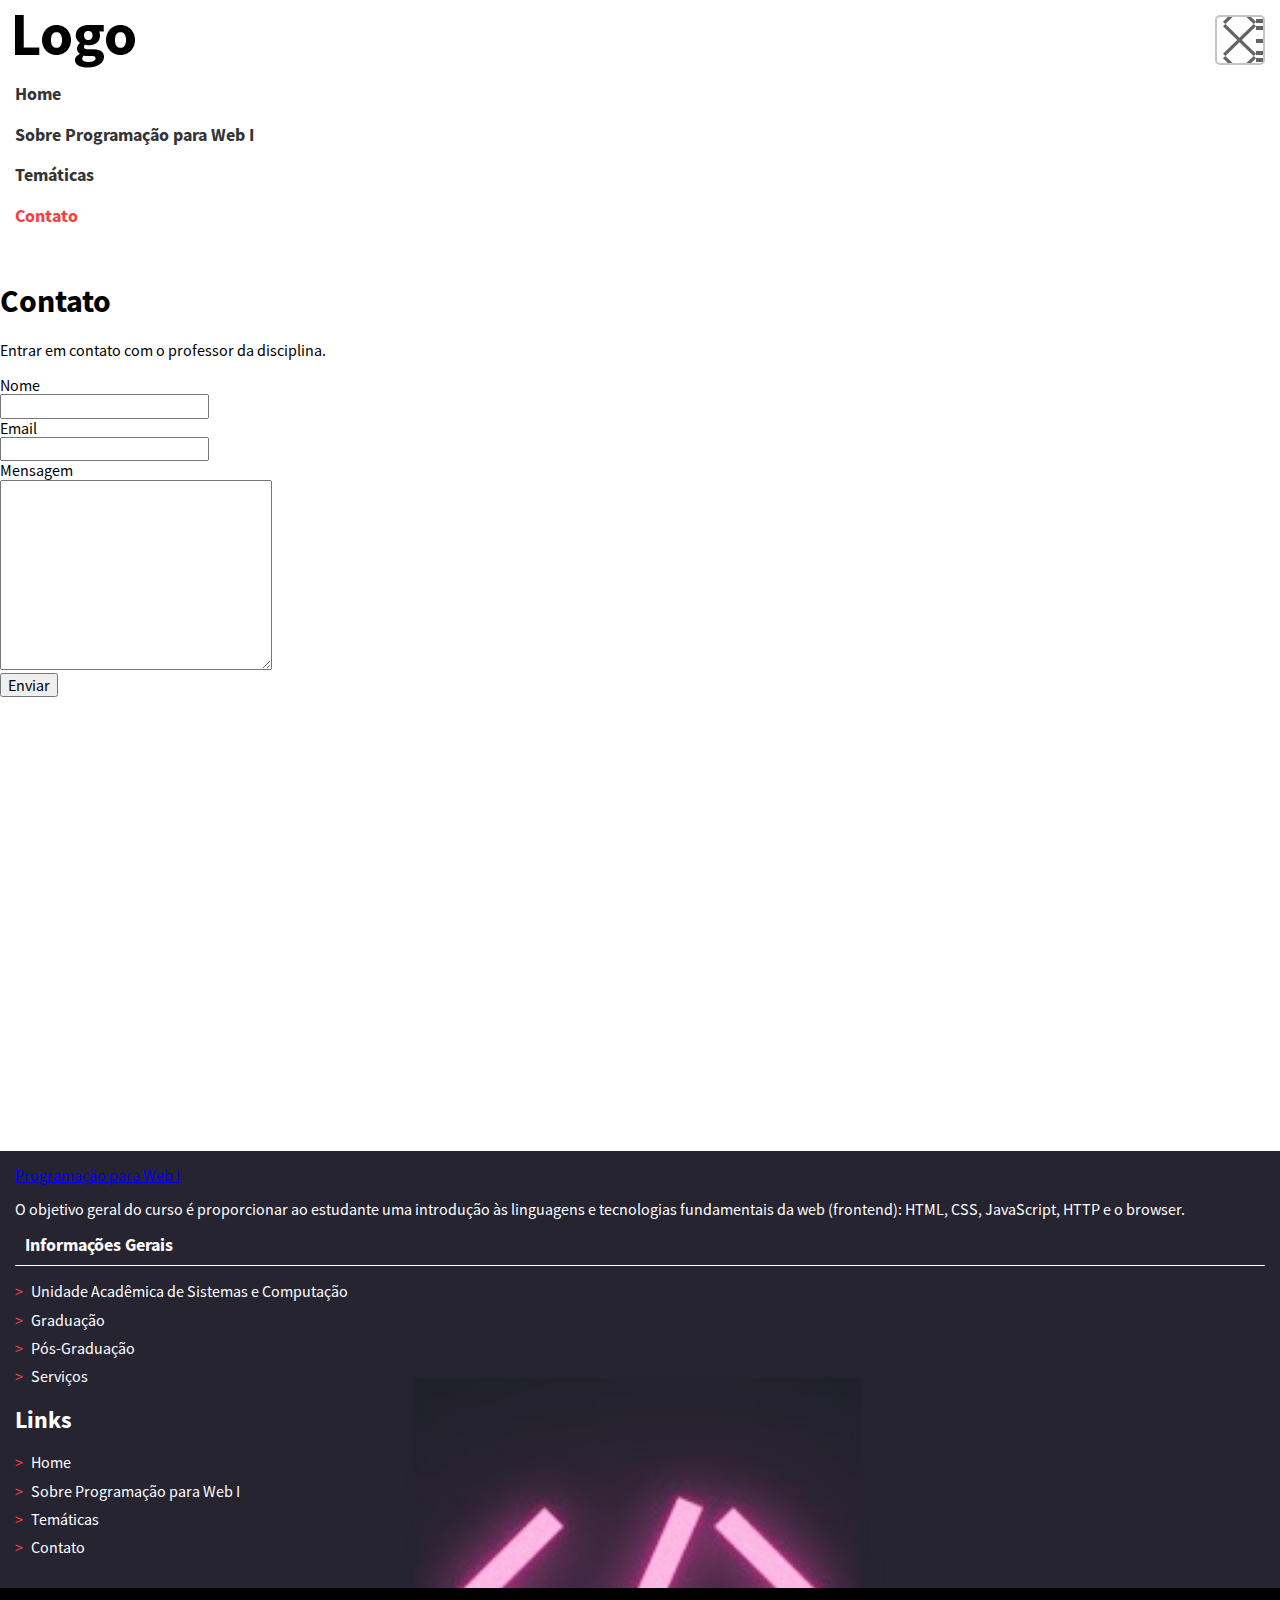
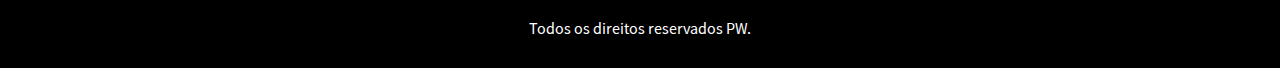
<file: contatos.html>
<!DOCTYPE html>
<html lang="pt-br">
<head>
    <meta charset="UTF-8">
    <meta name="viewport" content="width=device-width, initial-scale=1.0">
    <title>Programação para Web I</title>
    <link rel="stylesheet" href="./css/normalize.css">
    <link rel="stylesheet" href="./css/styles.css">
</head>
<body>
    <header class="cabecalho">
        <h1 class="logo">Programação para web I</h1>
        <nav class="menu-principal">
            <button class="menu-principal__btn">Abrir/fechar Menu</button>
            <ul class="menu-principal__lista">
                <li><a class="menu-principal__item" href="index.html">Home</a></li>
                <li><a class="menu-principal__item" href="sobre.html">Sobre Programação para Web I</a></li>
                <li><a class="menu-principal__item" href="tematicas.html">Temáticas</a></li>
                <li><a class="menu-principal__item menu-principal__item--atual" href="contatos.html">Contato</a></li>
            </ul>
        </nav>
    </header>
    <main>
        <article>
            <header><h1>Contato</h1></header>
        </article>
        <section>
            <p>Entrar em contato com o professor da disciplina.</p>
            <form action="#">
                <div>
                    <label for="nome">Nome</label><br>
                    <input id = "nome" type="text" name="nome">
                </div>
                <div>
                    <label for="email">Email</label><br>
                    <input id = "email" type="email" name="email">
                </div>
                <div>
                    <label for="mensagem">Mensagem</label><br>
                    <textarea name="mensagem" id="mensagem" cols="30" rows="10"></textarea>
                </div>
                <input type="submit" value="Enviar">
            </form>
            <div>
                <iframe src="https://www.google.com/maps/embed?pb=!1m14!1m12!1m3!1d15831.32793719356!2d-35.88251364999999!3d-7.25995435!2m3!1f0!2f0!3f0!3m2!1i1024!2i768!4f13.1!5e0!3m2!1sen!2sbr!4v1720724080045!5m2!1sen!2sbr" width="600" height="450" style="border:0;" allowfullscreen="" loading="lazy" referrerpolicy="no-referrer-when-downgrade"></iframe>
            </div>      
        </section>
    </main>
    <footer class="rodape">
        <div class="rodape__linha-1">
            <div class="rodape_coluna">
                <a href="index.html">Programação para Web I</a>
                <p>O objetivo geral do curso é proporcionar ao estudante uma introdução às linguagens e tecnologias fundamentais da web (frontend): HTML, CSS, JavaScript, HTTP e o browser.</p>
            </div>
            <div class="rodape_coluna">
                <h2 class="rodape_titulo">Informações Gerais</h2>
                <ul class="rodape__lista-links">
                    <li><a class="rodape__lista-links__item" href="https://www.computacao.ufcg.edu.br/unidade-acad%C3%AAmica">Unidade Acadêmica de Sistemas e Computação</a></li>
                    <li><a class="rodape__lista-links__item" href="https://www.computacao.ufcg.edu.br/graduacao">Graduação</a></li>
                    <li><a class="rodape__lista-links__item" href="https://www.computacao.ufcg.edu.br/mestrado-e-doutorado">Pós-Graduação</a></li>
                    <li><a class="rodape__lista-links__item" href="https://www.computacao.ufcg.edu.br/servi%C3%A7os">Serviços</a></li>
                </ul>
            </div>
            <div class="rodape_coluna">
                <h2 class="rodape-titulo">Links</h2>
                <ul class="rodape__lista-links">
                    <li><a class="rodape__lista-links__item" href="index.html">Home</a></li>
                    <li><a class="rodape__lista-links__item" href="sobre.html">Sobre Programação para Web I</a></li>
                    <li><a class="rodape__lista-links__item" href="tematicas.html">Temáticas</a></li>
                    <li><a class="rodape__lista-links__item" href="contatos.html">Contato</a></li>
                </ul>
            </div>
        </div>
        <div class="rodape__linha-2">
            <p>Todos os direitos reservados PW.</p>
        </div>
    </footer>
</body>
</html>
</file>
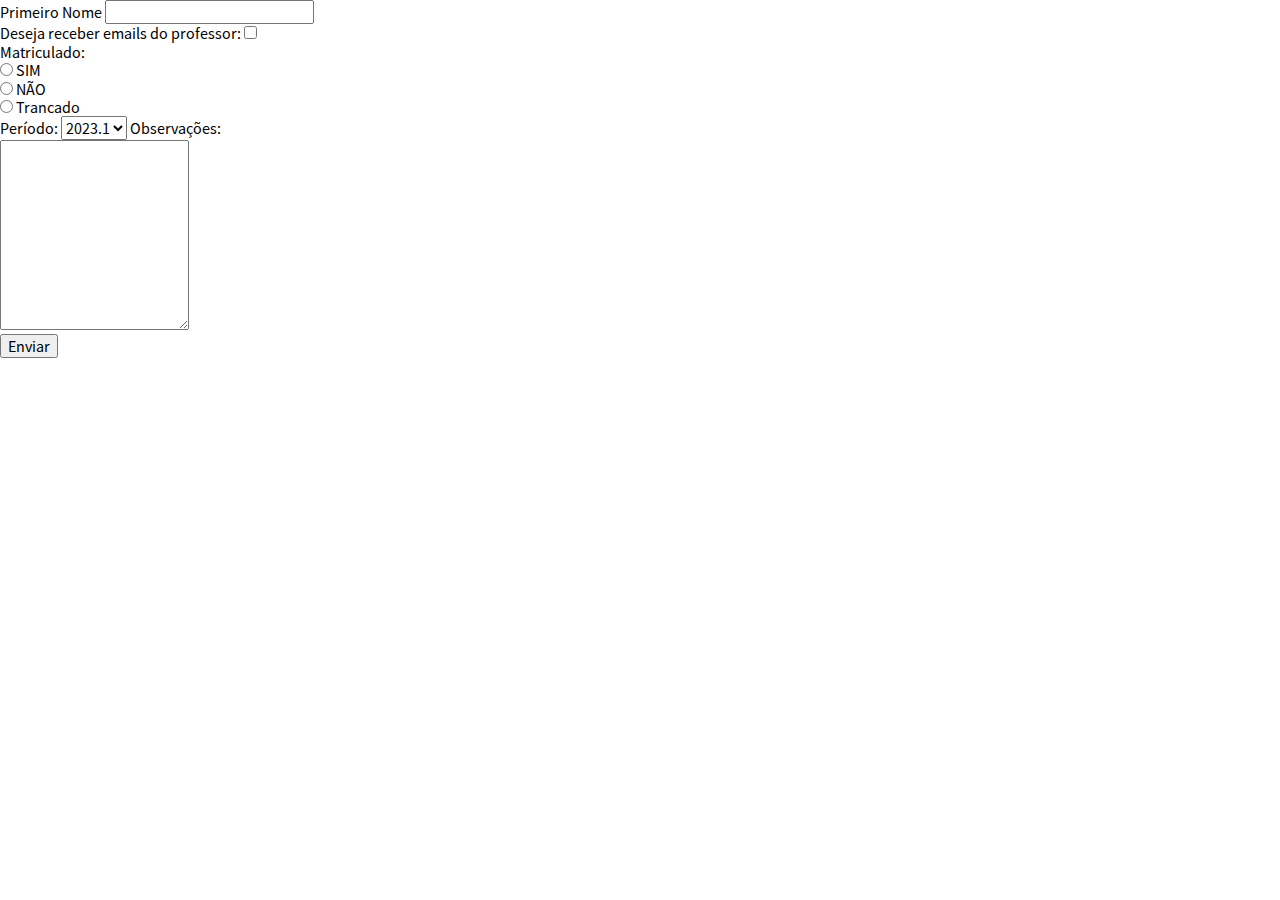
<file: formularios.html>
<!DOCTYPE html>
<html lang="en">
<head>
    <meta charset="UTF-8">
    <meta name="viewport" content="width=device-width, initial-scale=1.0">
    <title>Document</title>
    <link rel="stylesheet" href="./css/normalize.css">
    <link rel="stylesheet" href="./css/styles.css">
</head>
<body>
    <form action="#"> <!-- Destino para onde mandar os dados -->
        <div>
            <label for="primeironome">Primeiro Nome</label>
            <input id= "primeironome" type="text" name="Primeironome"><br>
        </div>
        <div>
            <label for="receberEmail">Deseja receber emails do professor: </label>
            <input id = "receberEmail" type="checkbox" name="receberEmails"><br>
        </div>
        <div>
            <label>Matriculado:</label><br>
            <input id = "sim" type="radio" name="matriculado" value="sim">
            <label for="sim">SIM</label><br>
            <input id = "não" type="radio" name="matriculado" value="não">
            <label for="NÃO">NÃO</label><br>
            <input id = "trancado" type="radio" name="matriculado" value="trancado">
            <label for="trancado">Trancado</label><br>

            <label for="periodo">Período:</label>
            <select name="periodo" id="periodo">
                <option value="2023.1">2023.1</option>
                <option value="2023.2">2023.2</option>
                <option value="2024.1">2024.1</option>
            </select>

            <label for="observacoes"></label>Observações:<br>
            <textarea name="observacoes" id="observacoes" cols="20" rows="10"></textarea>
        </div>
        <div>
            <input type="submit" value="Enviar">
        </div>
    </form>
</body>
</html>
</file>
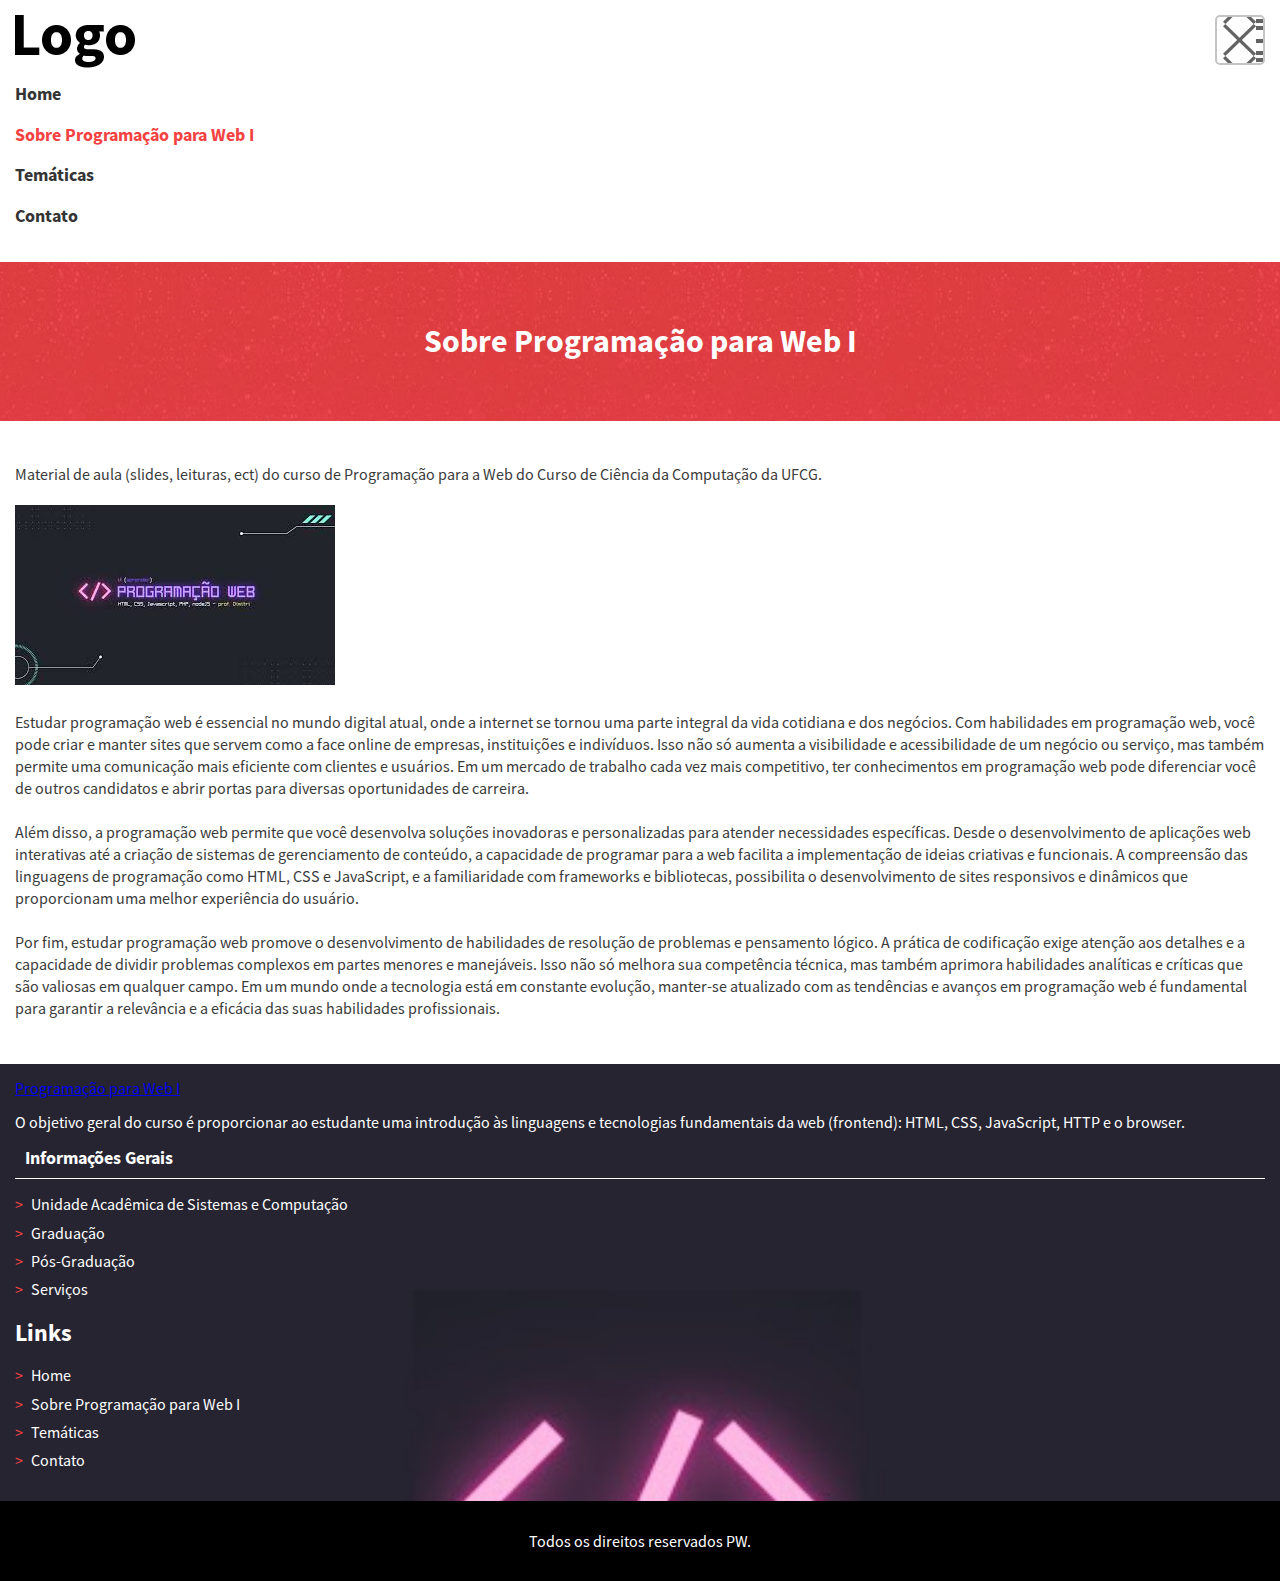
<file: sobre.html>
<!DOCTYPE html>
<html lang="pt-br">
<head>
    <meta charset="UTF-8">
    <!--width: largura para se adaptar ao dispositivo-->
    <!--initial-scale: definido como 1.0 para não iniciar com zoom-->
    <meta name="viewport" content="width=device-width, initial-scale=1.0">
    <title>Programação para Web I</title>
    <link rel="stylesheet" href="./css/normalize.css">
    <link rel="stylesheet" href="./css/styles.css">
</head>
<body>
    <header class="cabecalho">
        <h1 class="logo">Programação para web I</h1>
        <nav class="menu-principal">
            <button class="menu-principal__btn">Abrir/fechar Menu</button>
            <ul class="menu-principal__lista">
                <li><a class="menu-principal__item" href="index.html">Home</a></li>
                <li><a class="menu-principal__item menu-principal__item--atual" href="sobre.html">Sobre Programação para Web I</a></li>
                <li><a class="menu-principal__item" href="tematicas.html">Temáticas</a></li>
                <li><a class="menu-principal__item" href="contatos.html">Contato</a></li>
            </ul>
        </nav>
    </header>
    <main>
        <article>
            <header class="pagina-cabecalho"><h1 class="pagina-cabecalho_titulo">Sobre Programação para Web I</h1></header>
        </article>
        <section class="pagina-conteudo">
            <p>Material de aula (slides, leituras, ect) do curso de Programação para a Web do Curso de Ciência da Computação da UFCG.</p>
            <img src="img/pw_I.jpg" alt="Assuntos de PW I">
            <p>Estudar programação web é essencial no mundo digital atual, onde a internet se tornou uma parte integral da vida cotidiana e dos negócios. Com habilidades em programação web, você pode criar e manter sites que servem como a face online de empresas, instituições e indivíduos. Isso não só aumenta a visibilidade e acessibilidade de um negócio ou serviço, mas também permite uma comunicação mais eficiente com clientes e usuários. Em um mercado de trabalho cada vez mais competitivo, ter conhecimentos em programação web pode diferenciar você de outros candidatos e abrir portas para diversas oportunidades de carreira.</p>
            <p>Além disso, a programação web permite que você desenvolva soluções inovadoras e personalizadas para atender necessidades específicas. Desde o desenvolvimento de aplicações web interativas até a criação de sistemas de gerenciamento de conteúdo, a capacidade de programar para a web facilita a implementação de ideias criativas e funcionais. A compreensão das linguagens de programação como HTML, CSS e JavaScript, e a familiaridade com frameworks e bibliotecas, possibilita o desenvolvimento de sites responsivos e dinâmicos que proporcionam uma melhor experiência do usuário.</p>
            <p>Por fim, estudar programação web promove o desenvolvimento de habilidades de resolução de problemas e pensamento lógico. A prática de codificação exige atenção aos detalhes e a capacidade de dividir problemas complexos em partes menores e manejáveis. Isso não só melhora sua competência técnica, mas também aprimora habilidades analíticas e críticas que são valiosas em qualquer campo. Em um mundo onde a tecnologia está em constante evolução, manter-se atualizado com as tendências e avanços em programação web é fundamental para garantir a relevância e a eficácia das suas habilidades profissionais.</p>
        </section>
    </main>
    <footer class="rodape">
        <div class="rodape__linha-1">
            <div class="rodape_coluna">
                <a href="index.html">Programação para Web I</a>
                <p>O objetivo geral do curso é proporcionar ao estudante uma introdução às linguagens e tecnologias fundamentais da web (frontend): HTML, CSS, JavaScript, HTTP e o browser.</p>
            </div>
            <div class="rodape_coluna">
                <h2 class="rodape_titulo">Informações Gerais</h2>
                <ul class="rodape__lista-links">
                    <li><a class="rodape__lista-links__item" href="https://www.computacao.ufcg.edu.br/unidade-acad%C3%AAmica">Unidade Acadêmica de Sistemas e Computação</a></li>
                    <li><a class="rodape__lista-links__item" href="https://www.computacao.ufcg.edu.br/graduacao">Graduação</a></li>
                    <li><a class="rodape__lista-links__item" href="https://www.computacao.ufcg.edu.br/mestrado-e-doutorado">Pós-Graduação</a></li>
                    <li><a class="rodape__lista-links__item" href="https://www.computacao.ufcg.edu.br/servi%C3%A7os">Serviços</a></li>
                </ul>
            </div>
            <div class="rodape_coluna">
                <h2 class="rodape-titulo">Links</h2>
                <ul class="rodape__lista-links">
                    <li><a class="rodape__lista-links__item" href="index.html">Home</a></li>
                    <li><a class="rodape__lista-links__item" href="sobre.html">Sobre Programação para Web I</a></li>
                    <li><a class="rodape__lista-links__item" href="tematicas.html">Temáticas</a></li>
                    <li><a class="rodape__lista-links__item" href="contatos.html">Contato</a></li>
                </ul>
            </div>
        </div>
        <div class="rodape__linha-2">
            <p>Todos os direitos reservados PW.</p>
        </div>
    </footer>
</body>
</html>
</file>
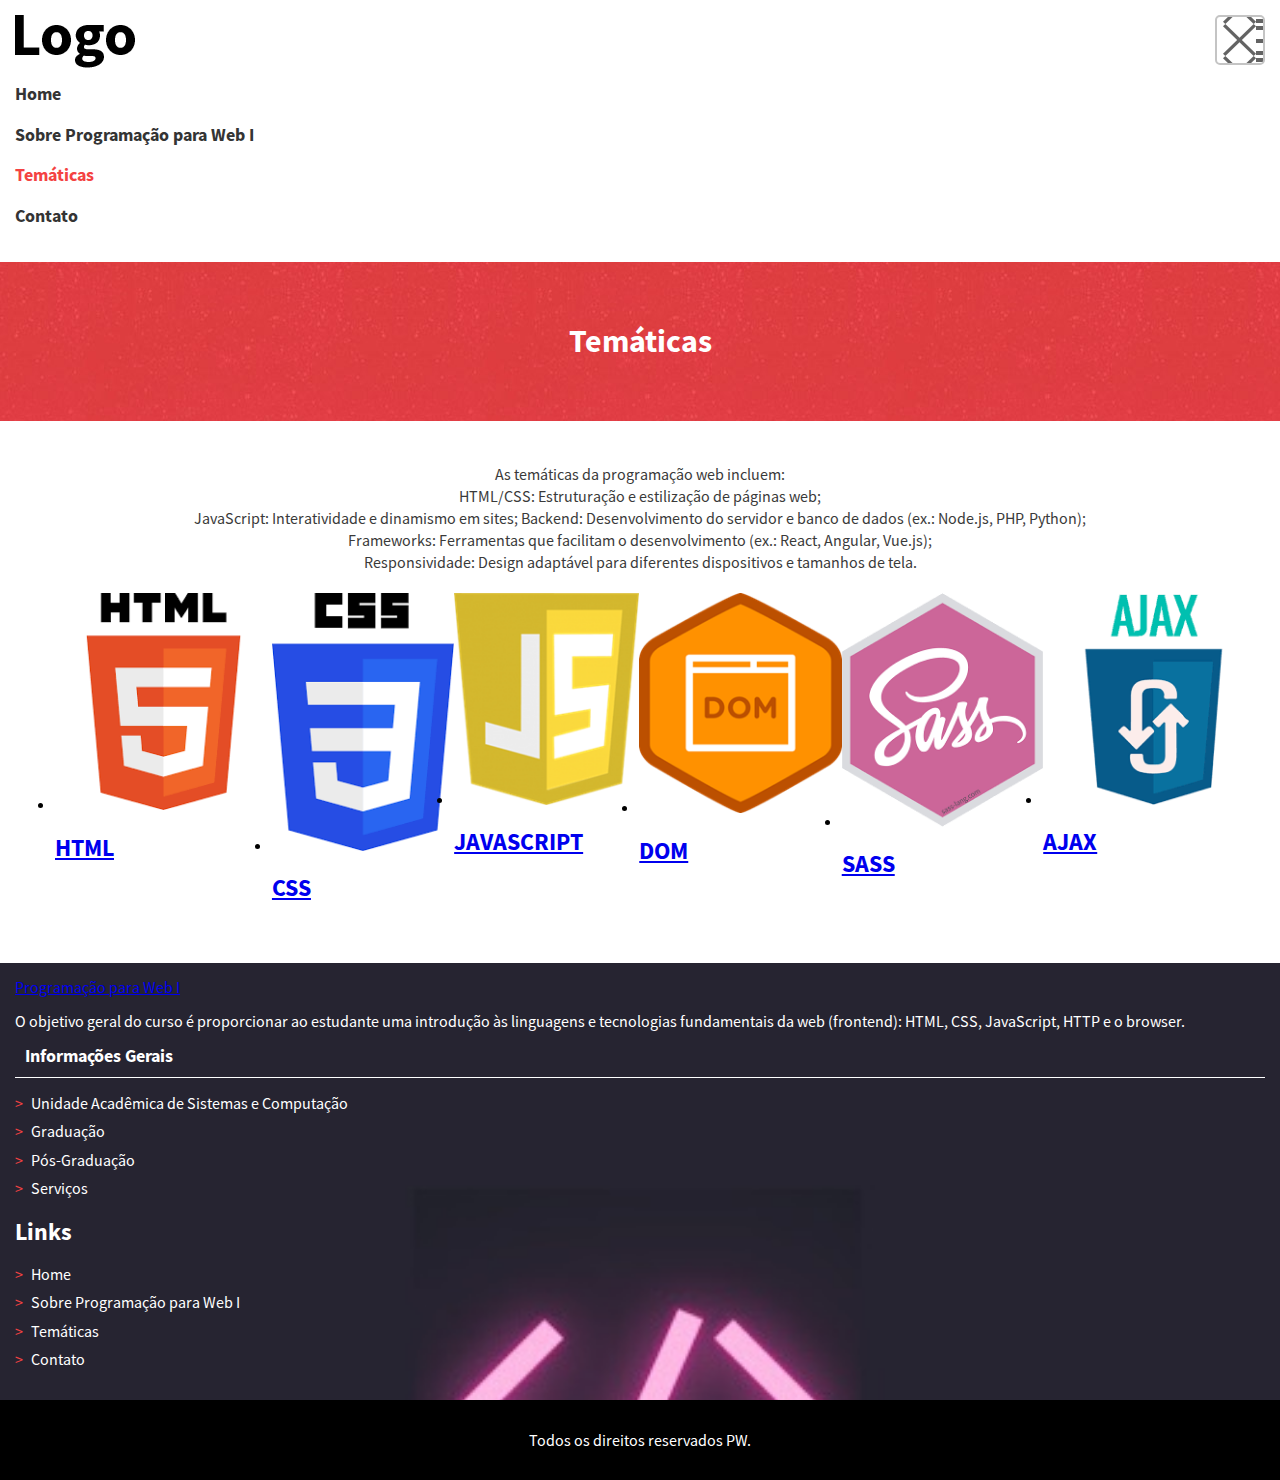
<file: tematicas.html>
<!DOCTYPE html>
<html lang="pt-br">
<head>
    <meta charset="UTF-8">
    <!--width: largura para se adaptar ao dispositivo-->
    <!--initial-scale: definido como 1.0 para não iniciar com zoom-->
    <meta name="viewport" content="width=device-width, initial-scale=1.0">
    <title>Programação para Web I</title>
    <link rel="stylesheet" href="./css/normalize.css">
    <link rel="stylesheet" href="./css/styles.css">
</head>
<body>
    <header class="cabecalho">
        <h1 class="logo">Programação para web I</h1>
        <nav class="menu-principal">
            <button class="menu-principal__btn">Abrir/fechar Menu</button>
            <ul class="menu-principal__lista">
                <li><a class="menu-principal__item" href="index.html">Home</a></li>
                <li><a class="menu-principal__item" href="sobre.html">Sobre Programação para Web I</a></li>
                <li><a class="menu-principal__item menu-principal__item--atual" href="tematicas.html">Temáticas</a></li>
                <li><a class="menu-principal__item" href="contatos.html">Contato</a></li>
            </ul>
        </nav>
    </header>
    <main>
        <header class="pagina-cabecalho">
            <h1 class="pagina-cabecalho_titulo">Temáticas</h1>
        </header>
        <section class="pagina-conteudo">
            <p class="text-center">
                As temáticas da programação web incluem: <br> 
                HTML/CSS: Estruturação e estilização de páginas web; <br> 
                JavaScript: Interatividade e dinamismo em sites; Backend: Desenvolvimento do servidor e banco de dados (ex.: Node.js, PHP, Python); <br>Frameworks: Ferramentas que facilitam o desenvolvimento (ex.: React, Angular, Vue.js); <br> 
                Responsividade: Design adaptável para diferentes dispositivos e tamanhos de tela.
            </p>
            <nav>
                <ul class="flex">
                    <li>
                        <a href="img/html.png">
                            <img src="img/html.png" alt="html">
                            <h2>HTML</h2>
                        </a>
                    </li>
                    <li>
                        <a href="img/css.png">
                            <img src="img/css.png" alt="css">
                            <h2>CSS</h2>
                        </a>
                    </li>
                    <li>
                        <a href="img/javascript.png">
                            <img src="img/javascript.png" alt="javascript">
                            <h2>JAVASCRIPT</h2>
                        </a>
                    </li>
                    <li>
                        <a href="img/dom.png">
                            <img src="img/dom.png" alt="dom">
                            <h2>DOM</h2>
                        </a>
                    </li>
                    <li>
                        <a href="img/sass.png">
                            <img src="img/sass.png" alt="sass">
                            <h2>SASS</h2>
                        </a>
                    </li>
                    <li>
                        <a href="img/ajax.png">
                            <img src="img/ajax.png" alt="ajax">
                            <h2>AJAX</h2>
                        </a>
                    </li>
                </ul>
            </nav>
        </section>
    </main>
    <footer class="rodape">
        <div class="rodape__linha-1">
            <div class="rodape_coluna">
                <a href="index.html">Programação para Web I</a>
                <p>O objetivo geral do curso é proporcionar ao estudante uma introdução às linguagens e tecnologias fundamentais da web (frontend): HTML, CSS, JavaScript, HTTP e o browser.</p>
            </div>
            <div class="rodape_coluna">
                <h2 class="rodape_titulo">Informações Gerais</h2>
                <ul class="rodape__lista-links">
                    <li><a class="rodape__lista-links__item" href="https://www.computacao.ufcg.edu.br/unidade-acad%C3%AAmica">Unidade Acadêmica de Sistemas e Computação</a></li>
                    <li><a class="rodape__lista-links__item" href="https://www.computacao.ufcg.edu.br/graduacao">Graduação</a></li>
                    <li><a class="rodape__lista-links__item" href="https://www.computacao.ufcg.edu.br/mestrado-e-doutorado">Pós-Graduação</a></li>
                    <li><a class="rodape__lista-links__item" href="https://www.computacao.ufcg.edu.br/servi%C3%A7os">Serviços</a></li>
                </ul>
            </div>
            <div class="rodape_coluna">
                <h2 class="rodape-titulo">Links</h2>
                <ul class="rodape__lista-links">
                    <li><a class="rodape__lista-links__item" href="index.html">Home</a></li>
                    <li><a class="rodape__lista-links__item" href="sobre.html">Sobre Programação para Web I</a></li>
                    <li><a class="rodape__lista-links__item" href="tematicas.html">Temáticas</a></li>
                    <li><a class="rodape__lista-links__item" href="contatos.html">Contato</a></li>
                </ul>
            </div>
        </div>
        <div class="rodape__linha-2">
            <p>Todos os direitos reservados PW.</p>
        </div>
    </footer>
</body>
</html>
</file>
<file: css/styles.css>
* {
    box-sizing: border-box;
}

@font-face {
    font-family: "Source Sans Pro";
    src: url('../fonts/SourceSansPro-Regular.otf');
}

@font-face {
    font-family: "Source Sans Pro";
    src: url('../fonts/SourceSansPro-Bold.otf');
    font-weight: bold;
}

body {
    font-family: "Source Sans Pro";
}

.cabecalho {
    background: #fff;
    padding: 15px;
}

.logo {
    background-image: url("../img/logotipo-preto.png");
    background-repeat: no-repeat;
    display: block;
    width: 120px;
    height: 53px;
    text-indent: -9999px;
    margin: 0;
}

.menu-principal__btn {
    display: block;
    width: 50px;
    height: 50px;
    text-indent: -9999px;
    background-color: #fff;
    background-image: url(../img/menuprincipal-btn-bg.png);
    background-position: 5px 5px;
    border-color: #c4c4c4;
    border-style: solid;
    border-radius: 5px;
    cursor: pointer;
}

.menu-principal__btn {
    background-position: -48px 7px;
    position: absolute;
    top: 15px;
    right: 15px;
}

.menu-principal__lista {
    padding: 0;
}

.menu-principal__lista li {
    list-style: none;
}

.menu-principal__item {
    display: block;
    text-decoration: none;
    font-weight: bold;
    color: #343434;
    margin-bottom: 20px;
    font-size: 18px;
}

.menu-principal__item--atual {
    color: #f44242;
}

/* Rodapé */
.rodape {
    color: #fff;
}

.rodape__linha-1 {
    background-color: #272525;
    background-image: url("../img/fundo.jpg");
    background-size: cover;
    padding: 15px;
}

.rodape__linha-2 {
    background-color: #000;
    text-align: center;
    padding: 15px;
}

.rodape_titulo {
    border-bottom: 1px solid #fff;
    padding: 0 10px 10px 10px;
    font-size: 18px;
}

.rodape__lista-links {
    padding: 0;
    list-style: none;
}

.rodape__lista-links__item {
    color: #fff;
    text-decoration: none;
    display: block;
    margin-bottom: 10px;
}

.rodape__lista-links__item::before {
    content: '>';
    margin-right: 8px;
    color: #f44242;
}

.rodape__coluna {
    margin-top: 40px;
    margin-bottom: 40px;
}

.pagina-cabecalho {
    background-color: #dd3f3f;
    background-image: url(../img/cabecalho-pagina-bg.jpg);
    background-attachment: fixed;
    color: #fff;
    padding-top: 40px;
    padding-bottom: 40px;
    text-align: center;
}

.pagina-cabecalho__titulo {
    text-align: center;
    text-transform: uppercase;
}

.pagina-cabecalho__titulo::after {
    content: '';
    display: block;
    width: 50px;
    height: 3px;
    background-color: #fff;
    margin: 0 auto;
    margin-top: 20px;
}

img {
    max-width: 100%;
    height: auto;
}

.pagina-conteudo {
    padding: 15px;
    padding-top: 20px;
    padding-bottom: 25px;
}

.pagina-conteudo p {
    color: #3a3a3a;
    line-height: 22px;
    margin-top: 22px;
    margin-bottom: 20px;
}

.text-center {
    text-align: center;
}

.lista-tematicas {
    list-style: none;
    padding: 0;
}

.lista-tematicas__item {
    margin-left: -15px;
    margin-right: -15px;
}

.lista-tematicas__item a {
    text-decoration: none;
}

.lista-tematicas__titulo {
    color: #000;
    font-size: 18px;
    margin-left: 15px;
    border-left: 1px solid #000;
}

.flex {
    flex-direction: row;
    display: flex;
    flex-basis: auto;
    flex-wrap: nowrap;
}
</file>
